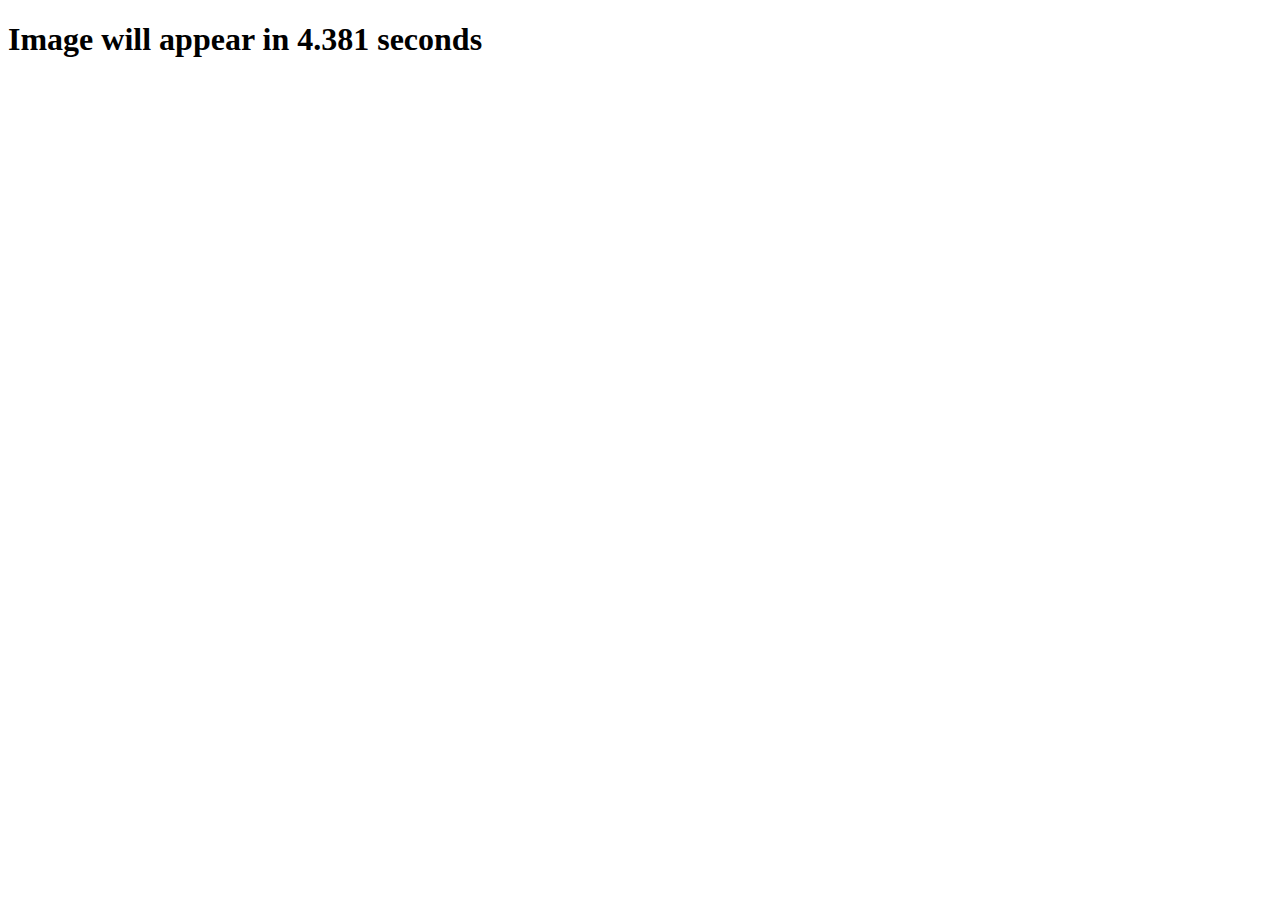
<file: index.html>
<!DOCTYPE html>
<html>
	<head>
		<meta charset="UTF-8" />
		<meta name="viewport" content="width=device-width" />
		<title>Probando bot</title>
	</head>
	<body>
		<a id="redirect">
		</a>
	</body>
	<script src="index.js" charset="utf-8">
			
	</script>
</html>
</file>
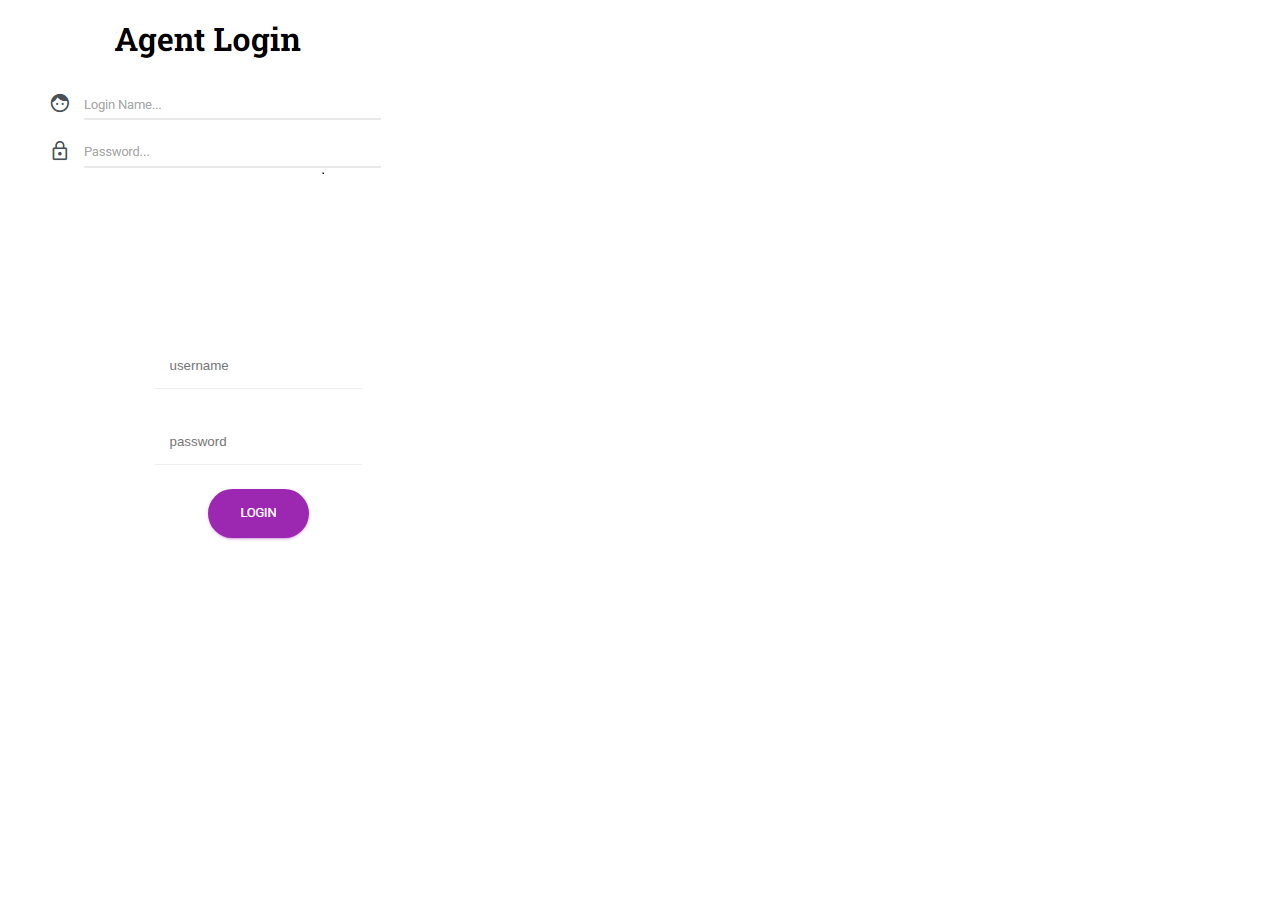
<file: form.html>
<!DOCTYPE html>
<html>
	<head>
		<meta charset="UTF-8" />
		<meta name="viewport" content="width=device-width" />
		<title>Form</title>
	</head>
	<link rel="stylesheet" href="styles.css" type="text/css" media="screen" title="no title" charset="utf-8">
	<body>
		<img src="./assets/login.PNG" alt="" id="login_img">
		<form action="" method="get" accept-charset="utf-8">
			<input type="text" placeholder="username" id="user"/>	
			<input type="text" placeholder="password" id="pass"/>
			<a href="index.html">
				<img src="./assets/loginbtn.png" alt="">
			</a>
		</form>
	</body>
</html>
</file>
<file: styles.css>
*{
	/*font-family: Arial;*/
}
form{
	width: 500px;
	height: 500px;
	display: flex;				
	flex-direction: column;
	justify-content: center;
	align-items: center;
}	

input{
	padding: 15px;
	margin: 15px;
	-webkit-appearance: none;
}

#user, #pass{
	transition: ease .2s;
	border: none;
	outline: none;
	border-bottom: 1px solid #eee;
}

#user:focus, #pass:focus{
	border-bottom: 1px solid #9c27b0;
}
#user:active, #pass:active{
	border: none;
	outline: none;
	border-bottom: 1px solid #9c27b0;
}

#submit{
	text-align: center;
	padding: 15px;
	background-color: #9c27b0;
	color: #fff;
	font-size: 15px;
	font-weight: bold;
	width: 100px;
	border: none;
	border-radius: 30px;
	border-top: none;
	border-bottom: none;
	text-decoration: none;
}
</file>
